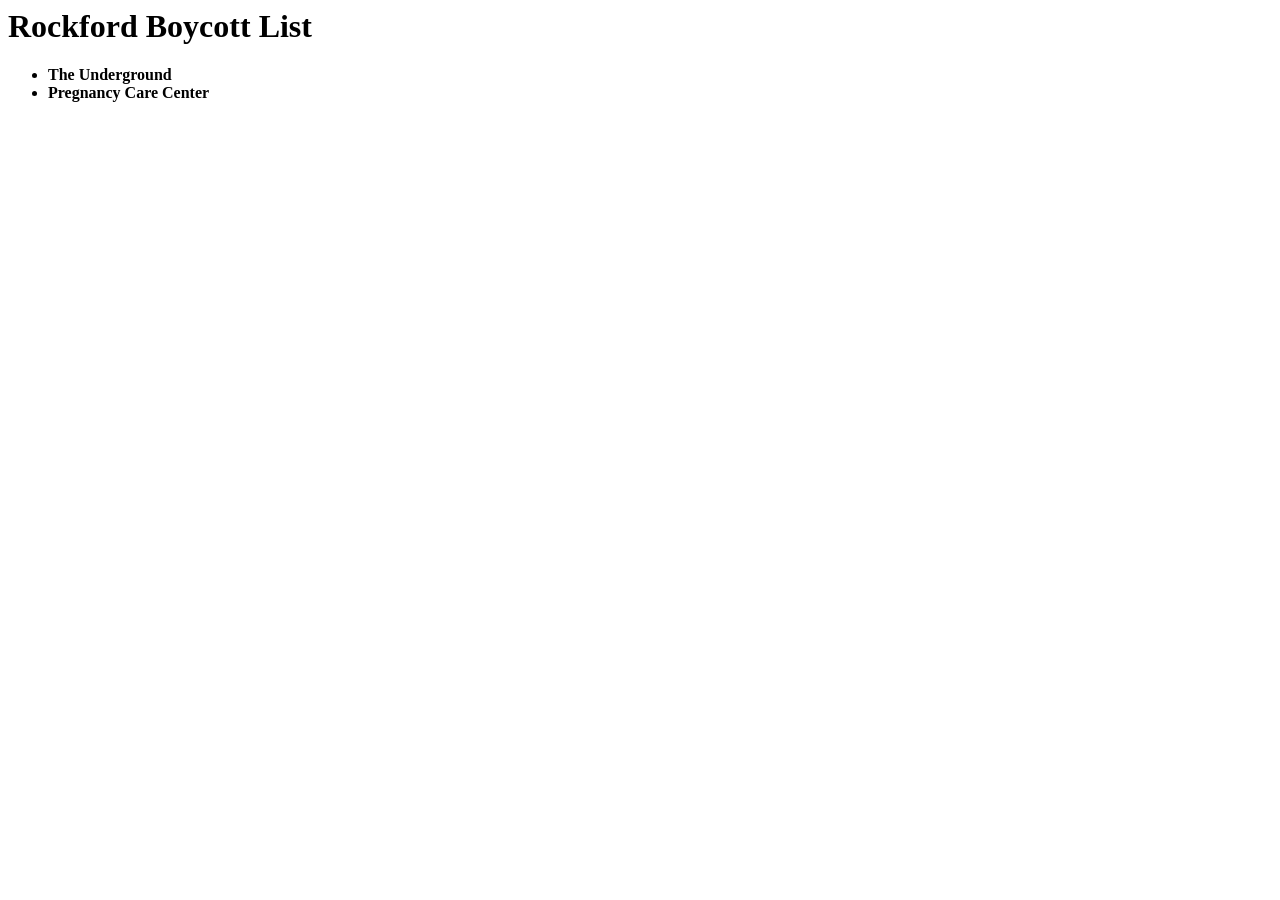
<file: boycott.html>
<html>
    <head>
        <title>boycott list -- All of Us Rockford</title>
    </head>
    <body>
        <h1>Rockford Boycott List</h1>
        <ul>
            <li><b>The Underground</b></li>
            <li><b>Pregnancy Care Center</b></li>
        </ul>
    </body>
</html>
</file>
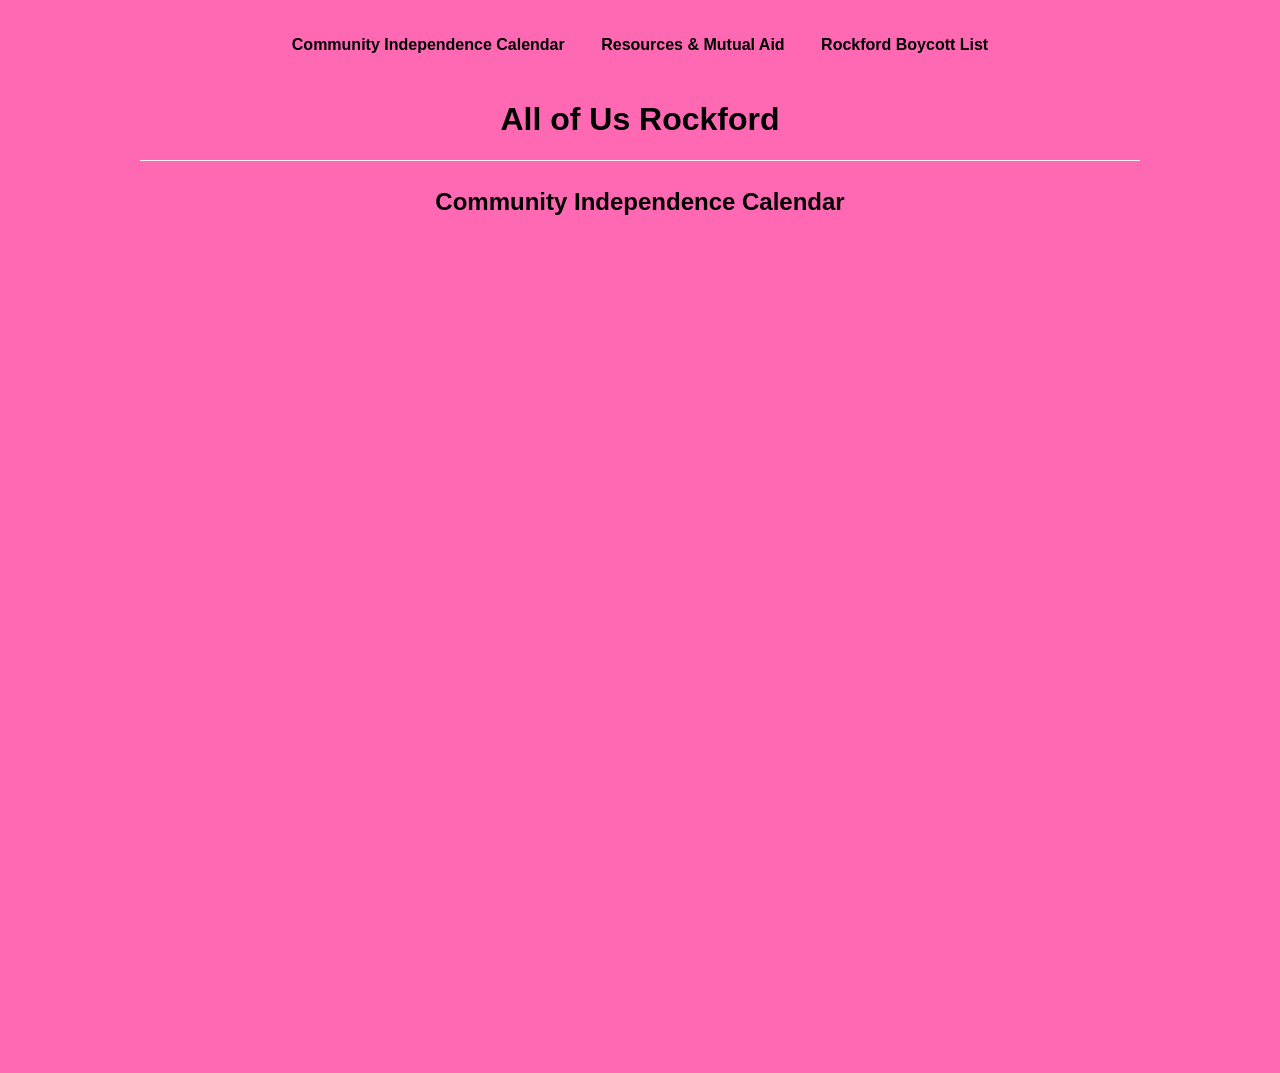
<file: docs/calendar.html>
<html>
    <head>
        <title>Community Independence Calendar -- All of Us Rockford</title>
	<link rel="stylesheet" href="style.css"</link>
    </head>
    <body>
        <nav>
            <span><a href="calendar.html">Community Independence Calendar</a></span>
            <span><a href="mutualaid.html">Resources &amp; Mutual Aid</a></span>
            <span><a href="boycott.html">Rockford Boycott List</a></span>
        </nav>
        <h1><a href="index.html">All of Us Rockford</a></h1>
        <h2>Community Independence Calendar</h2>
        <iframe src="https://calendar.google.com/calendar/embed?src=communityindependance%40gmail.com&ctz=America%2FChicago" style="border: 0" width="1000" height="800" frameborder="0" scrolling="no"></iframe>
    </body>
</html>
</file>
<file: docs/style.css>
body {
    font-family: -apple-system, BlinkMacSystemFont, "Segoe UI", Roboto, sans-serif;
    line-height: 1.6;
    max-width: 1000px;
    margin: 0 auto;
    padding: 2rem;
    color: black;
    background-color: #ff69b4;
    margin: auto;
    text-align: center;
}
a {
    color: black;
    text-decoration: none;
    font-weight: bold;
}
h1 {
    border-bottom: 1px solid #eaecef;
    padding: 15px;
}
span {
    margin: 16px;
}
</file>
